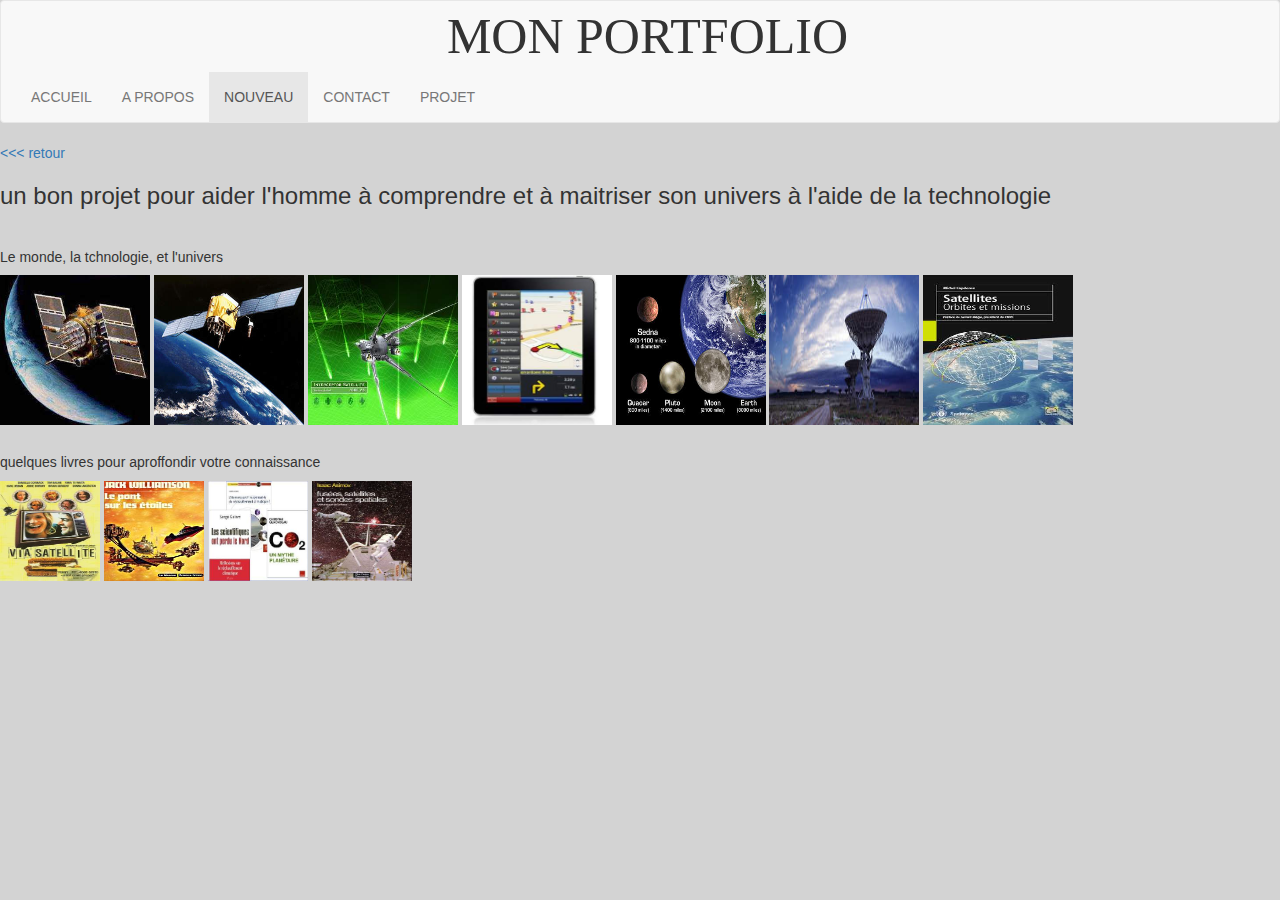
<file: Rojovola/assets/pages/page2.html>
<!DOCTYPE html>
<html lang="en">
<head>
	<meta charset="utf-8">
	<title></title>
	<link rel="stylesheet" href="https://maxcdn.bootstrapcdn.com/bootstrap/3.3.7/css/bootstrap.min.css" integrity="sha384-BVYiiSIFeK1dGmJRAkycuHAHRg32OmUcww7on3RYdg4Va+PmSTsz/K68vbdEjh4u" crossorigin="anonymous">
	<link rel="stylesheet" href="../../assets/css/style.css">
	<link rel="stylesheet" type="text/css" href="../../assets/css/animate.min.css">
</head>
<body>

	<nav id="test" class="navbar navbar-default">
		<div class="container-fluid">
			<div class="navbar-header">
				<a class="navbar-brand" href="#"></a>
			</div>
			<div class="citation">
				MON PORTFOLIO
			</div>
			<ul class="nav navbar-nav">
				<li class=""><a href="../../index.html">ACCUEIL</a></li>
				<li class=""><a href="../../assets/pages/page1.html">A PROPOS</a></li>
				<li class="active"><a href="../../assets/pages/page2.html">NOUVEAU</a></li>
				<li class=""><a href="../../assets/pages/page3.html">CONTACT</a></li>
				<li class=""><a href="../../assets/pages/page4.html">PROJET</a></li>

			</ul>
		</div>
	</nav>

	<div id="x">
		<a href="../../index.html"> <<< retour</a>

		<div class = "texto">
			<h3>
				un bon projet pour aider l'homme à comprendre et à maitriser son univers à l'aide de la technologie
			</h3><br>
		</div>
			<h5>Le monde, la tchnologie, et l'univers</h5>
			
		 		<img src="../../assets/img/PLAN.jpg" class="tech">
		 		<img src="../../assets/img/VORON.jpg" class="tech">
		 		<img src="../../assets/img/VERT.jpg" class="tech">
				<img src="../../assets/img/PHONE.jpg" class="tech">
				<img src="../../assets/img/glob.jpg" class="tech">
		 		<img src="../../assets/img/parab.jpg" class="tech">
				<img src="../../assets/img/vue.jpg" class="tech">
		 		<br><br>
		 	
		 	<h5>quelques livres pour aproffondir votre connaissance</h5>
		 	
		 		<img src="../../assets/img/lvr.jpg" class="book">
		 		<img src="../../assets/img/lvre.jpg" class="book">
		 		<img src="../../assets/img/three.jpg" class="book">
		 		<img src="../../assets/img/homme.jpg" class="book">
	</div>	
</body>
</html>
</file>
<file: Rojovola/assets/css/style.css>
.citation{
	animation-name:fadeInLeft;
	animation-iteration-count: initial;
	animation-duration: 8S;
	font-family: broadway;
	color: solid-black;
	text-align: center;
	font-size: 50px;
}


#titre{
	text-align: center;
	margin-top: -300px;
}

#text{
	
	margin-left: 500px;
}

#a{
	width: 400px;
	height: 250px;
}

#image{
	width: 100px;
	height: 100px;
	
}
.tech{
	width: 150px;
	height: 150px;
}

.book{
	width: 100px;
	height: 100px;
}

#first{
	margin-left: 525px;
	margin-top: 40px;
}
p{
	margin-top: -100px;
	font-size: 17px;
}
#md{
	margin-left: 25px;
	margin-top: 30px;
}
.machine{
	margin-top: 50px;
	margin-left: 50px;
}
body{
	background-color: lightgrey;
}
.ta{
	margin-left: 50px;
}
</file>
